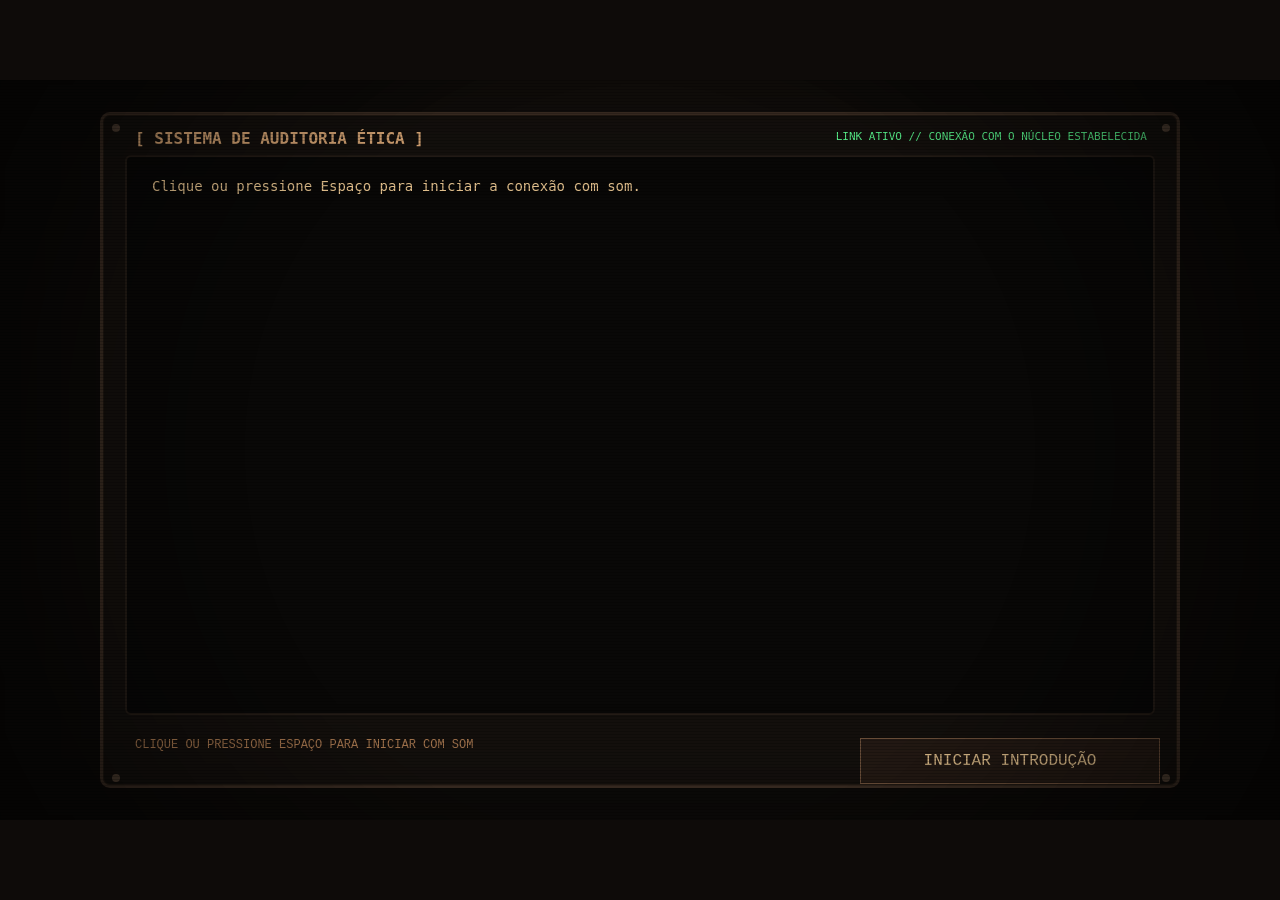
<file: index.html>
<!doctype html>
<html lang="pt-BR">
  <head>
    <meta charset="utf-8" />
    <meta
      name="viewport"
      content="width=device-width,initial-scale=1,viewport-fit=cover"
    />
    <title>Oráculo Velado</title>
    <meta name="description" content="Investigue os riscos da inteligência artificial em um duelo educativo contra o Oráculo Velado.">
    <link rel="icon" href="assets/icon.png" type="image/png">
    <link rel="stylesheet" href="style.css" />
    <link rel="stylesheet" href="executable.css" />
    <link rel="stylesheet" href="gazette.css" />
  </head>
  <body>
    <main id="app"></main>
    <dialog id="reader" aria-label="Carta revelada">
      <div class="reading-navigation" hidden>
        <button id="reading-pause" type="button">Menu / Pausar</button>
      </div>
      <div id="reading"></div>
      <button id="continue"></button>
    </dialog>
    <dialog id="pause-menu" aria-labelledby="pause-title"></dialog>
    <script src="data.js"></script>
    <script src="engine.js"></script>
    <script src="app.js"></script>
  </body>
</html>
</file>
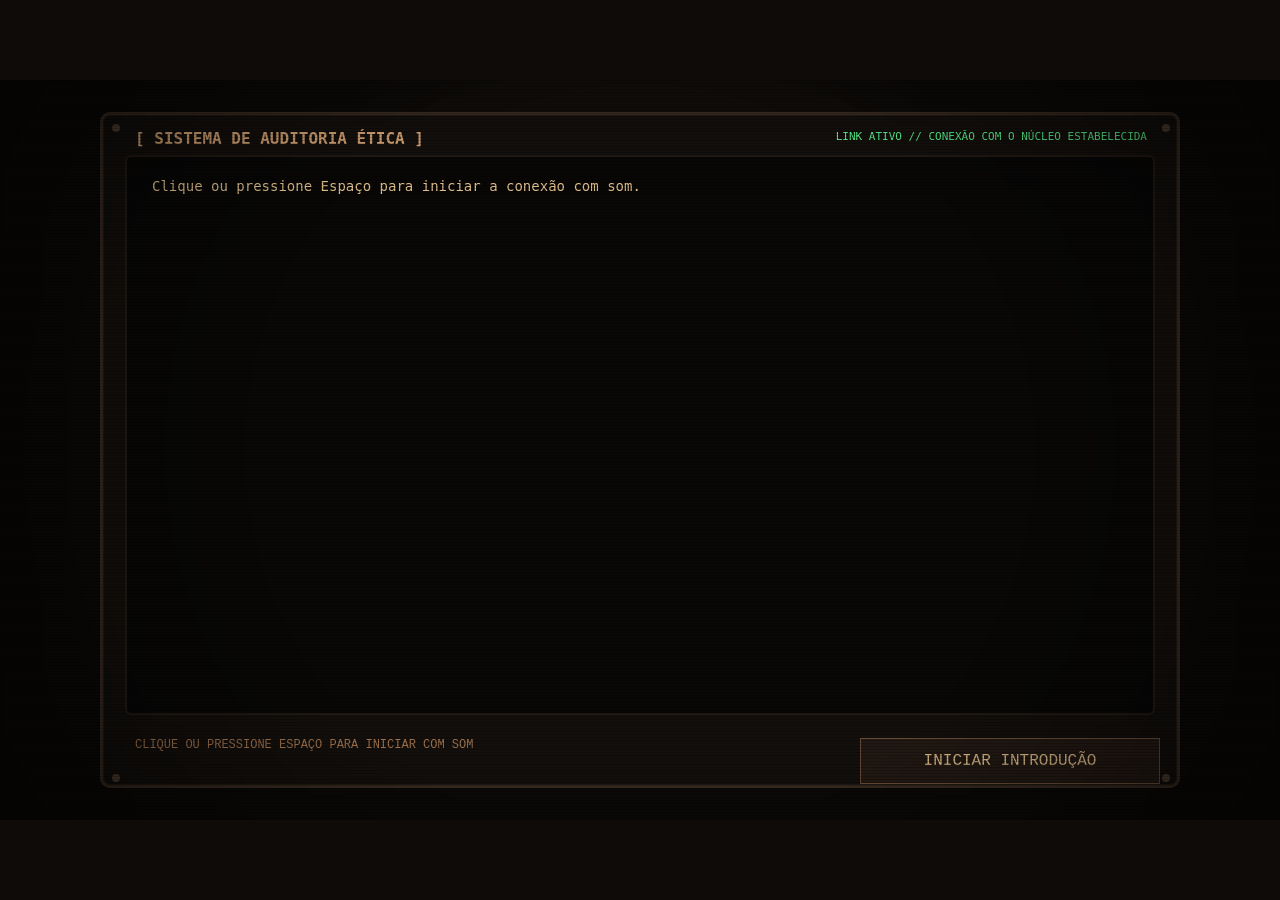
<file: JOGAR.html>
<!doctype html>
<html lang="pt-BR">
<head>
<meta charset="utf-8">
<meta http-equiv="refresh" content="0;url=index.html">
<title>Jogar Oráculo Velado</title>
</head>
<body style="background:#100d0b;color:#e2c08d;font-family:monospace;padding:32px">
<p><a href="index.html" style="color:inherit">Clique aqui para jogar Oráculo Velado</a></p>
</body>
</html>
</file>
<file: style.css>
:root {
  color-scheme: dark;
  font-family: Consolas, "Courier New", monospace;
  font-size: 14px;
  background: #0d0b09;
  color: #c9bda8;
  --amber: #b48a57;
  --line: #4b3826;
  --green: #52e58c;
  --red: #ff555e;
}
* {
  box-sizing: border-box;
}
body {
  margin: 0;
  min-height: 100vh;
  background:
    radial-gradient(ellipse at 50% 10%, #261c1045, transparent 65%), #0d0b09;
}
body:after {
  content: "";
  position: fixed;
  inset: 0;
  pointer-events: none;
  background: repeating-linear-gradient(
    0deg,
    transparent,
    transparent 2px,
    #0002 3px
  );
  z-index: 5;
  opacity: 0.3;
}
button,
input {
  font: inherit;
}
button {
  min-height: 44px;
  padding: 10px 16px;
  border: 1px solid var(--line);
  background: #1e170f;
  color: #d1a66f;
  cursor: pointer;
  border-radius: 2px;
  transition:
    background 0.15s,
    border-color 0.15s;
}
button:hover:not(:disabled) {
  background: #352616;
  border-color: #b48a57;
}
button:disabled {
  opacity: 0.35;
  cursor: default;
}
button:focus-visible,
a:focus-visible {
  outline: 2px solid var(--green);
  outline-offset: 3px;
}
button.good {
  background: #15301f88;
  border-color: #346546;
  color: var(--green);
}
button.danger {
  background: #461c2088;
  border-color: #9b4247;
  color: #ff777d;
}
main {
  max-width: 1320px;
  margin: auto;
  padding: 24px;
}
h1 {
  font-size: clamp(24px, 4vw, 40px);
  color: #dbc09b;
  line-height: 1.15;
}
h2 {
  font-size: 15px;
  color: var(--amber);
  margin: 0 0 16px;
  text-transform: uppercase;
  letter-spacing: 0.02em;
}
h3 {
  font-size: 16px;
  color: #dfc69f;
  margin-top: 24px;
}
p {
  line-height: 1.6;
}
small {
  font-size: 12px;
  color: #9b8b73;
}
a {
  color: #d4b17f;
  text-underline-offset: 4px;
}
.bar {
  display: flex;
  justify-content: space-between;
  align-items: center;
  gap: 20px;
  margin-bottom: 22px;
}
.bar h1 {
  font-size: 17px;
  letter-spacing: 0.08em;
  margin: 0;
}
.header-actions {
  display: flex;
  gap: 8px;
}
.header-actions button {
  font-size: 12px;
}
.panel {
  border: 1px solid var(--line);
  background: linear-gradient(140deg, #1e170f70, #100d0b99);
  padding: 18px;
  margin: 14px 0;
  border-radius: 6px;
  box-shadow: inset 0 0 0 2px #08070550;
}
.menu {
  width: min(100%, 450px);
  text-align: center;
  margin: 6vh auto 3vh;
  padding: 30px 20px;
}
.menu > img {
  width: 80px;
  filter: drop-shadow(0 0 16px #60ff8c15);
}
.menu h1 {
  margin: 25px -20px 10px;
  letter-spacing: 0.04em;
}
.menu > p {
  font-size: 12px;
  letter-spacing: 0.08em;
  color: #b19977;
}
.menu nav {
  display: grid;
  gap: 9px;
  width: min(100%, 310px);
  margin: 30px auto;
}
.menu nav button {
  text-transform: uppercase;
  letter-spacing: 0.12em;
  min-height: 44px;
}
.guide-link {
  margin-top: 14px;
  font-size: 12px;
}
.menu > small {
  font-size: 10px;
  letter-spacing: 0.13em;
}
.chamber {
  display: grid;
  grid-template-columns: minmax(0, 1fr) 330px;
  gap: 26px;
}
.table {
  min-width: 0;
}
.table-top {
  display: grid;
  grid-template-columns: 1fr 280px 1fr;
  align-items: center;
  gap: 16px;
  min-height: 135px;
}
.score {
  align-self: start;
  padding-top: 18px;
}
.score h2 {
  font-size: 13px;
  margin: 0 0 14px;
}
.integrity {
  display: flex;
  gap: 5px;
  align-items: center;
  flex-wrap: wrap;
}
.integrity span {
  display: block;
  width: 21px;
  height: 31px;
  border: 1px solid #4f4535;
  border-radius: 3px;
  background: repeating-linear-gradient(
    0deg,
    transparent,
    transparent 5px,
    #5b4a341c 6px
  );
}
.integrity b {
  font-size: 12px;
  margin-left: 3px;
  color: #a9a18f;
}
.integrity.player .filled {
  border-color: #4cde80;
  background: repeating-linear-gradient(
    0deg,
    #163b23,
    #163b23 5px,
    #4cde8050 6px
  );
}
.integrity.opponent .filled {
  border-color: #ee4951;
  background: repeating-linear-gradient(
    0deg,
    #3b1317,
    #3b1317 5px,
    #ee495150 6px
  );
}
.oracle {
  width: 280px;
  height: 135px;
  background: url("assets/oracle-spritesheet.png") no-repeat;
  margin: auto;
}
.quip {
  border-left: 2px solid #8c683d;
  padding: 7px 14px;
  margin: 12px auto 16px;
  min-height: 40px;
  text-align: center;
  font-size: 12px;
  color: #d6bf99;
}
.status {
  color: var(--green);
  border: 1px solid var(--line);
  padding: 10px 12px;
  text-align: center;
  font-weight: bold;
  font-size: 13px;
  margin: 12px 0;
}
.buffer-content {
  display: flex;
  justify-content: space-between;
  align-items: center;
  gap: 20px;
}
dl {
  margin: 0;
  min-width: 245px;
  font-size: 12px;
  flex: 1;
}
dl > div {
  display: flex;
  justify-content: space-between;
  gap: 20px;
  margin: 7px 0;
}
dt {
  color: #a59b8a;
}
dd {
  margin: 0;
  font-weight: bold;
  font-size: 14px;
  color: #d3aa73;
}
.safe {
  color: var(--green) !important;
}
.risky {
  color: var(--red) !important;
}
.risk {
  color: #ffbd3e;
}
.deck {
  flex: 1;
  text-align: center;
}
.deck small {
  font-size: 10px;
  letter-spacing: 0.08em;
}
.deck > div {
  display: flex;
  justify-content: center;
  gap: 6px;
  margin-top: 20px;
}
.hidden-card {
  width: 25px;
  height: 38px;
  border: 1px solid #659ca8;
  color: #87c0cd;
  display: grid;
  place-items: center;
  border-radius: 3px;
  background: repeating-linear-gradient(
    0deg,
    #14232a,
    #14232a 4px,
    #28404c 5px
  );
}
.actions {
  display: grid;
  grid-template-columns: 1fr 1fr;
  gap: 16px;
  margin: 14px 0;
}
.decision-actions button {
  width: 100%;
  min-height: 64px;
  font-size: 13px;
}
.decision-actions small {
  display: block;
  font-size: 10px;
  line-height: 1.5;
  margin: 8px 2px;
}
.inventory {
  display: grid;
  grid-template-columns: repeat(4, minmax(0, 1fr));
  gap: 10px;
  margin: 20px 0;
}
.inventory button {
  text-align: left;
  font-size: 11px;
  min-height: 65px;
  line-height: 1.4;
  padding: 10px;
}
.inventory strong {
  display: block;
  margin-bottom: 6px;
  color: #e2bc86;
  font-size: 12px;
}
.workbench {
  min-height: 195px;
}
.tool-counter {
  font-size: 11px;
  color: #a99b86;
}
.tool-counter b {
  color: #ebc18b;
}
.console {
  margin: 0;
  display: flex;
  flex-direction: column;
  max-height: 710px;
  min-height: 450px;
}
.console h2 {
  font-size: 13px;
}
.log {
  overflow: auto;
  flex: 1;
  min-height: 0;
  font-size: 12px;
  padding-right: 6px;
}
.log p {
  padding-bottom: 10px;
  border-bottom: 1px solid #33271960;
}
.console > small {
  font-size: 10px;
  border-top: 1px solid var(--line);
  padding-top: 12px;
  line-height: 1.6;
}
.grid {
  display: grid;
  grid-template-columns: repeat(4, minmax(0, 1fr));
  gap: 16px;
}
.grid button {
  min-height: 150px;
  text-align: left;
  line-height: 1.5;
  padding: 20px;
  border-top: 3px solid #6f5132;
  background: linear-gradient(145deg, #2a2016, #15110c);
}
.grid small {
  display: block;
  margin-top: 20px;
  font-size: 11px;
}
.tutorial-image {
  width: 100%;
  max-height: 430px;
  object-fit: contain;
  margin: 12px 0 22px;
}
body[data-view="tutorial"] .panel,
body[data-view="story"] .panel,
body[data-view="credits"] .panel,
body[data-view="settings"] .panel {
  max-width: 850px;
  margin: 28px auto;
  padding: 30px;
}
label {
  display: block;
  margin: 20px 0;
}
input[type="range"] {
  display: block;
  width: 100%;
  min-height: 44px;
  accent-color: #65d796;
}
dialog {
  background: #17120e;
  color: #d3c4ad;
  border: 1px solid #916d45;
  border-radius: 4px;
  width: min(92vw, 760px);
  max-height: 90dvh;
  padding: 32px;
  overflow: auto;
  box-shadow: 0 20px 100px #000c;
}
dialog::backdrop {
  background: #000c;
}
dialog > button {
  width: 100%;
  margin-top: 24px;
  position: sticky;
  bottom: 0;
  background: #2d2115;
}
dialog h2 {
  font-size: 24px;
  text-transform: none;
  line-height: 1.2;
  color: #e4c39a;
}
dialog p {
  overflow-wrap: anywhere;
  line-height: 1.75;
}
dialog small {
  font-size: 11px;
}
.source {
  font-size: 12px;
  color: #ae9b7c;
}
.newspaper {
  background: #e9ddc0;
  color: #30291e;
  font-family: Georgia, "Times New Roman", serif;
  border: 6px double #786348;
}
.newspaper h1 {
  text-align: center;
  text-transform: uppercase;
  border-top: 2px solid #594a34;
  border-bottom: 3px double #594a34;
  padding: 20px 0;
  font-size: 38px;
  color: #30291e;
  margin: 18px 0;
}
.newspaper h2 {
  color: #392b1b;
  font-size: 27px;
}
.newspaper h3 {
  color: #564229;
}
.newspaper small {
  font-family: Consolas, monospace;
  color: #6d5435;
}
.newspaper .source {
  color: #645139;
}
.newspaper p {
  font-size: 16px;
  line-height: 1.6;
}
.newspaper > button {
  color: #f0d6aa;
  background: #382a1c;
}
.timeline {
  font-family: Consolas, monospace;
  font-size: 12px;
}
.timeline p {
  font-size: 12px;
  border-bottom: 1px solid #bcae90;
  padding: 10px 0;
}
details {
  margin-top: 24px;
}
summary {
  cursor: pointer;
  padding: 12px 0;
}
hr {
  border: 0;
  border-top: 1px solid #695338;
  margin: 25px 0;
}
@media (min-width: 1050px) and (min-height: 800px) {
  body[data-view="game"] main {
    padding-top: 4vh;
  }
  .chamber {
    gap: 30px;
  }
  .workbench {
    min-height: 230px;
  }
}
@media (max-width: 1150px) {
  .table-top {
    grid-template-columns: 1fr 280px;
    gap: 6px;
  }
  .table-top .score:last-child {
    grid-column: 1;
    grid-row: 2;
    padding: 0;
  }
  .table-top .oracle {
    grid-column: 2;
    grid-row: 1/3;
  }
  .score {
    padding-top: 0;
  }
  .inventory {
    grid-template-columns: repeat(3, minmax(0, 1fr));
  }
  .chamber {
    grid-template-columns: minmax(0, 1fr) 285px;
    gap: 18px;
  }
}
@media (max-width: 900px) {
  main {
    padding: 18px;
  }
  .chamber {
    grid-template-columns: 1fr;
  }
  .console {
    min-height: 200px;
    max-height: 330px;
  }
  .grid {
    grid-template-columns: repeat(3, minmax(0, 1fr));
  }
  .table-top {
    grid-template-columns: 1fr 280px 1fr;
    gap: 12px;
  }
  .table-top .score:last-child {
    grid-column: auto;
    grid-row: auto;
    padding-top: 0;
  }
  .table-top .oracle {
    grid-column: auto;
    grid-row: auto;
  }
  .inventory {
    grid-template-columns: repeat(4, minmax(0, 1fr));
  }
}
@media (max-width: 620px) {
  :root {
    font-size: 13px;
  }
  main {
    padding: 14px;
  }
  .bar {
    align-items: flex-start;
    gap: 10px;
  }
  .bar h1 {
    font-size: 12px;
    line-height: 1.5;
  }
  .header-actions {
    gap: 4px;
  }
  .header-actions button {
    padding: 8px;
    font-size: 10px;
  }
  .header-actions [data-action="fullscreen"] {
    display: none;
  }
  .table-top {
    grid-template-columns: 1fr 1fr;
    gap: 16px;
  }
  .table-top .oracle {
    grid-column: 1/3;
    grid-row: 2;
  }
  .table-top .score:last-child {
    grid-column: 2;
    grid-row: 1;
  }
  .score h2 {
    font-size: 11px;
  }
  .integrity span {
    width: 18px;
    height: 26px;
  }
  .integrity {
    gap: 4px;
  }
  .panel {
    padding: 16px;
  }
  .buffer-content {
    display: block;
  }
  dl {
    min-width: 0;
  }
  .deck {
    margin-top: 20px;
  }
  .hidden-card {
    width: 24px;
  }
  .status {
    font-size: 11px;
    line-height: 1.5;
  }
  .inventory {
    grid-template-columns: repeat(2, minmax(0, 1fr));
  }
  .actions {
    gap: 10px;
  }
  .decision-actions button {
    font-size: 11px;
    padding: 10px;
    min-height: 64px;
  }
  .grid {
    grid-template-columns: repeat(2, minmax(0, 1fr));
    gap: 10px;
  }
  .grid button {
    padding: 14px;
    font-size: 12px;
    min-height: 145px;
  }
  .menu {
    margin: 2vh auto;
    padding: 20px;
  }
  .menu h1 {
    font-size: 29px;
  }
  .menu > img {
    width: 64px;
  }
  dialog {
    padding: 22px;
    max-height: 88dvh;
  }
  dialog h2 {
    font-size: 22px;
  }
  .newspaper h1 {
    font-size: 28px;
  }
  .newspaper p {
    font-size: 15px;
  }
  body[data-view="tutorial"] .panel,
  body[data-view="story"] .panel,
  body[data-view="credits"] .panel,
  body[data-view="settings"] .panel {
    padding: 20px;
  }
}
@media (prefers-reduced-motion: reduce) {
  * {
    transition: none !important;
  }
  body:after {
    display: none;
  }
}
</file>
<file: executable.css>
/* Composição e recursos do executável original, em uma mesa lógica 1280 × 740. */
:root {
  --green: #5af78e;
  --red: #ef4444;
  --amber: #d4a373;
  --line: #3a2c22;
}
body {
  background: #0e0b09;
}
body::after {
  background-image: url("assets/scanlines.png"), url("assets/vignette.png");
  background-size: 100% 100%;
  opacity: 1;
}
button {
  background: #241a14;
  border-color: #6b4f3a;
  color: #e2c08d;
  border-radius: 0;
}
button.good {
  background: #122016;
  border-color: #285c34;
  color: #5af78e;
}
button.good:hover:not(:disabled) {
  background: #1d3a24;
  border-color: #5af78e;
}
button.danger {
  background: #2e1214;
  border-color: #7f1d1d;
  color: #ef4444;
}
button.danger:hover:not(:disabled) {
  background: #4a191d;
  border-color: #ef4444;
}
.panel {
  background: #14100e;
  border: 2px solid #3a2c22;
  box-shadow: none;
}
.module-legend {
  display: flex;
  justify-content: center;
  gap: 12px;
  margin: 18px 0 0;
}
.module-legend span {
  background: #18252b;
  padding: 5px 9px;
  border: 1px solid currentColor;
  border-radius: 4px;
  font-size: 12px;
}
.integrity span {
  width: 26px;
  height: 32px;
  border: 0 !important;
  border-radius: 0;
  background: none !important;
  color: #51412e;
}
.integrity svg {
  display: block;
  width: 100%;
  height: 100%;
  fill: #211a13;
  stroke: #746047;
  stroke-width: 1.3;
  stroke-linejoin: round;
}
.integrity.player .filled svg {
  fill: #5af78e;
  stroke: #c1ffd5;
  filter: drop-shadow(0 0 4px #5af78e66);
}
.integrity.opponent .filled svg {
  fill: #ef4444;
  stroke: #ffb4b4;
  filter: drop-shadow(0 0 4px #ef444466);
}
.hidden-card {
  background: url("assets/decision-module.png") !important;
  border: 0;
  width: 25px;
  height: 38px;
  color: transparent;
  border-radius: 0;
}
.oracle-tools {
  display: flex;
  gap: 9px;
}
.oracle-tools span {
  background: #242c25;
  border: 1px solid #779f7c;
  border-radius: 5px;
  width: 48px;
  height: 59px;
  display: grid;
  place-items: center;
  color: #e3e0b8;
  font-size: 12px;
  box-shadow: 3px 4px #0c0907;
}
.inventory strong {
  display: inline;
  font-size: inherit;
  font-weight: normal;
}
.inventory button {
  font-size: 12px;
  min-height: 40px;
  padding: 10px;
}
.tool-description {
  font-size: 12px;
  color: #e2c08d;
}
.quip {
  display: none;
}
.quip.speaking {
  display: block;
  background: #261b14;
  border: 1px solid #956e48;
  color: #f3dbb4;
  border-radius: 8px;
}
@media (min-width: 900px) {
  body[data-view="menu"],
  body[data-view="game"] {
    overflow: hidden;
    height: 100vh;
  }
  body[data-view="menu"]::after,
  body[data-view="game"]::after {
    display: none;
  }
  body[data-view="menu"] main,
  body[data-view="game"] main {
    position: fixed;
    width: 1280px;
    max-width: none;
    height: 740px;
    left: 50%;
    top: 50%;
    margin: 0;
    padding: 0;
    transform: translate(-50%, -50%) scale(var(--stage-scale, 1));
    transform-origin: center;
    background: #100c0a url("assets/spotlight.png") no-repeat -40px -120px /
      920px 920px;
    isolation: isolate;
  }
  body[data-view="menu"] main {
    background-color: #0e0b09;
    background-position: 220px -100px;
    background-size: 840px 840px;
  }
  body[data-view="menu"] main::after,
  body[data-view="game"] main::after {
    content: "";
    position: absolute;
    inset: 0;
    pointer-events: none;
    z-index: 10;
    background:
      url("assets/scanlines.png") 0 0 / 100% 100%,
      url("assets/vignette.png") 0 0 / 100% 100%;
  }
  .menu {
    position: absolute;
    inset: 0;
    width: 1280px;
    max-width: none;
    margin: 0;
    padding: 0;
    text-align: center;
  }
  .menu h1 {
    position: absolute;
    left: 0;
    top: 160px;
    width: 100%;
    margin: 0;
    font:
      bold 40px/48px Consolas,
      monospace;
    letter-spacing: 0;
    color: #e2c08d;
  }
  .menu > p {
    position: absolute;
    left: 0;
    top: 220px;
    width: 100%;
    margin: 0;
    font:
      bold 16px/20px Consolas,
      monospace;
    letter-spacing: 0;
    color: #c1a789;
  }
  .menu .module-legend {
    position: absolute;
    top: 260px;
    left: 0;
    width: 100%;
    margin: 0;
  }
  .menu .module-legend span {
    height: 26px;
    padding: 4px 9px;
  }
  .menu nav {
    position: absolute;
    top: 294px;
    left: 430px;
    width: 420px;
    margin: 0;
    display: grid;
    gap: 9px;
  }
  .menu nav button {
    width: 420px;
    height: 45px;
    min-height: 0;
    padding: 0;
    font-size: 16px;
    font-weight: bold;
    letter-spacing: 0;
    text-transform: none;
  }
  .menu > small {
    position: absolute;
    top: 695px;
    left: 0;
    width: 100%;
    color: #645041;
    font-size: 12px;
    letter-spacing: 0;
  }
  .menu .guide-link {
    position: fixed;
    bottom: 19px;
    right: 30px;
    margin: 0;
    font-size: 11px;
    color: #a98d6a;
  }
  body[data-view="game"] .bar {
    position: absolute;
    top: 14px;
    right: 20px;
    z-index: 2;
    margin: 0;
  }
  body[data-view="game"] .bar h1 {
    display: none;
  }
  body[data-view="game"] .header-actions {
    gap: 5px;
  }
  body[data-view="game"] .header-actions [data-action="fullscreen"],
  body[data-view="game"] .header-actions [data-action="menu"] {
    display: none;
  }
  body[data-view="game"] .header-actions button {
    min-height: 26px;
    padding: 4px 8px;
    font-size: 10px;
    border-color: #3b2c20;
    color: #a48a66;
    background: #1c1815;
  }
  .chamber,
  .table,
  .table-top {
    display: contents;
  }
  .table-top .score {
    position: absolute;
    top: 20px;
    left: 35px;
    padding: 0;
  }
  .table-top .score:last-child {
    left: 585px;
  }
  .score h2 {
    font:
      bold 16px/19px Consolas,
      monospace;
    color: #e2c08d;
    margin: 0 0 5px;
    letter-spacing: 0;
  }
  .integrity {
    flex-wrap: nowrap;
    gap: 6px;
  }
  .integrity b {
    color: #a8a29e;
    font-size: 16px;
    margin-left: 6px;
  }
  .table-top .oracle {
    position: absolute;
    left: 280px;
    top: 12px;
    width: 280px;
    height: 135px;
    margin: 0;
  }
  .oracle-tools {
    position: absolute;
    left: 588px;
    top: 83px;
  }
  .quip {
    position: absolute;
    top: 83px;
    left: 34px;
    width: 227px;
    height: 70px;
    max-width: none;
    min-height: 0;
    margin: 0;
    padding: 8px 11px;
    text-align: left;
    font:
      14px/18px Consolas,
      monospace;
  }
  .quip::after {
    content: "";
    position: absolute;
    right: -15px;
    top: 24px;
    width: 20px;
    height: 20px;
    transform: rotate(45deg);
    background: #261b14;
    border-top: 1px solid #956e48;
    border-right: 1px solid #956e48;
  }
  .status {
    position: absolute;
    left: 30px;
    top: 160px;
    width: 780px;
    height: 36px;
    margin: 0;
    padding: 8px 0;
    background: #16110e;
    border: 1px solid #3a2c22;
    border-radius: 6px;
    font:
      bold 16px/18px Consolas,
      monospace;
  }
  main[data-turn="1"] .status {
    color: #f59e0b;
  }
  .buffer {
    position: absolute;
    left: 30px;
    top: 205px;
    width: 780px;
    height: 165px;
    margin: 0;
    padding: 0;
    border-radius: 6px;
  }
  .buffer h2 {
    position: absolute;
    left: 13px;
    top: 11px;
    margin: 0;
    font:
      bold 16px/20px Consolas,
      monospace;
  }
  .buffer-content {
    display: contents;
  }
  .buffer dl {
    position: absolute;
    left: 13px;
    top: 52px;
    width: 245px;
    min-width: 0;
    font-size: 12px;
  }
  .buffer dl > div {
    height: 20px;
    margin: 0;
    display: grid;
    grid-template-columns: 210px 1fr;
    gap: 0;
  }
  .buffer dt {
    color: #a8a29e;
  }
  .buffer dd {
    font-size: 16px;
  }
  .deck {
    position: absolute;
    left: 348px;
    top: 27px;
    width: 400px;
    margin: 0;
    text-align: left;
  }
  .deck small {
    font-size: 12px;
    letter-spacing: 0;
    color: #a8a29e;
  }
  .deck > div {
    justify-content: flex-start;
    gap: 7px;
    margin-top: 31px;
  }
  .decision-actions {
    position: absolute;
    left: 30px;
    top: 385px;
    width: 780px;
    margin: 0;
    gap: 24px;
  }
  .decision-actions button {
    height: 64px;
    min-height: 0;
    font-size: 15px;
    font-weight: bold;
  }
  .decision-actions small {
    margin: 8px 10px 0;
    font-size: 12px;
    white-space: nowrap;
  }
  .decision-actions > div:first-child small {
    color: #78a082;
  }
  .decision-actions > div:last-child small {
    color: #b47878;
  }
  .workbench {
    position: absolute;
    left: 30px;
    top: 485px;
    width: 780px;
    height: 230px;
    min-height: 0;
    margin: 0;
    padding: 13px;
    border-radius: 6px;
  }
  .workbench h2 {
    margin: 0;
    font:
      bold 16px/20px Consolas,
      monospace;
  }
  .tool-counter {
    position: absolute;
    top: 14px;
    right: 14px;
    font-size: 11px;
    max-width: 280px;
    text-align: right;
    color: #a88e71;
  }
  .tool-counter b {
    color: #a88e71;
  }
  .inventory {
    position: absolute;
    top: 44px;
    left: 13px;
    right: 13px;
    display: grid;
    grid-template-columns: repeat(4, 170px);
    gap: 12px 15px;
    margin: 0;
  }
  .inventory button {
    height: 40px;
    min-height: 0;
    background: #1a1614;
    border-color: #5a4536;
    color: #d4a373;
    padding: 6px 8px;
    text-align: center;
    font-size: 12px;
    white-space: nowrap;
  }
  .inventory button:hover:not(:disabled) {
    background: #2a221e;
    border-color: #d4a373;
  }
  .inventory button:disabled {
    color: #4a3c33;
    border-color: #281e18;
    background: #100d0b;
    opacity: 1;
  }
  .inventory strong {
    color: inherit;
  }
  .tool-description {
    position: absolute;
    left: 13px;
    right: 13px;
    bottom: 26px;
    line-height: 16px;
    margin: 0;
    max-height: 48px;
    overflow: hidden;
  }
  .workbench > p:not(.tool-description) {
    position: absolute;
    left: 13px;
    top: 110px;
    font-size: 12px;
  }
  .workbench > .actions {
    position: absolute;
    top: 105px;
    left: 13px;
    right: 13px;
  }
  .console {
    position: absolute;
    left: 840px;
    top: 50px;
    width: 420px;
    height: 665px;
    min-height: 0;
    max-height: none;
    margin: 0;
    padding: 8px;
    border: 1px solid #3a2a20;
    border-radius: 0;
    background: #0d0b0a;
  }
  .console h2 {
    position: absolute;
    left: 0;
    top: -34px;
    font:
      bold 16px/20px Consolas,
      monospace;
    white-space: nowrap;
  }
  .console .log {
    font:
      16px/26px Consolas,
      monospace;
  }
  .log p {
    margin: 0 0 4px;
    padding: 0;
    border: 0;
  }
  .console > small {
    display: none;
  }
  dialog {
    z-index: 20;
  }
}
@media (max-width: 899px) {
  .menu {
    background: url("assets/spotlight.png") center top / 700px no-repeat;
  }
  .menu h1 {
    color: #e2c08d;
  }
  .menu > p {
    font-size: 12px;
    line-height: 1.6;
  }
  .menu nav button {
    text-transform: none;
    letter-spacing: 0;
    font-size: 15px;
  }
  .inventory button {
    line-height: 1.4;
    min-height: 48px;
  }
  .oracle-tools {
    justify-content: flex-end;
    margin-bottom: 12px;
  }
  .oracle-tools:empty {
    display: none;
  }
}
/* Terminal de abertura, com o mesmo texto e a mesma cadência do executável. */
.intro-frame {
  position: relative;
  margin: 20px auto;
  max-width: 1080px;
  padding: 22px;
  background: #14100d;
  border: 3px solid #3a2c22;
  border-radius: 10px;
  box-shadow: inset 0 0 0 1px #211912;
}
.intro-frame h1 {
  font:
    bold 16px/22px Consolas,
    monospace;
  color: #d4a373;
  margin: 0 0 10px;
}
.intro-status {
  font:
    12px/18px Consolas,
    monospace;
  color: #5af78e;
  margin: 0 0 18px;
}
.intro-screen {
  background: #090807;
  border: 2px solid #241c16;
  border-radius: 6px;
  padding: 18px 25px;
  min-height: 420px;
  color: #d6cec2;
  white-space: pre-wrap;
  font:
    14px/22px Consolas,
    monospace;
}
.intro-cursor {
  color: #5af78e;
  animation: intro-blink 0.8s steps(2, start) infinite;
}
#intro-hint {
  font-size: 12px;
  color: #a87850;
}
.intro-frame > button {
  display: block;
  margin: 16px 0 0 auto;
  min-width: 240px;
}
@keyframes intro-blink {
  to {
    visibility: hidden;
  }
}
@media (min-width: 900px) {
  body[data-view="intro"] {
    overflow: hidden;
    height: 100vh;
  }
  body[data-view="intro"]::after {
    display: none;
  }
  body[data-view="intro"] main {
    position: fixed;
    width: 1280px;
    max-width: none;
    height: 740px;
    left: 50%;
    top: 50%;
    margin: 0;
    padding: 0;
    transform: translate(-50%, -50%) scale(var(--stage-scale, 1));
    transform-origin: center;
    background: #0c0a08 url("assets/spotlight.png") no-repeat 120px -160px /
      1040px 1040px;
    isolation: isolate;
  }
  body[data-view="intro"] main::after {
    content: "";
    position: absolute;
    inset: 0;
    pointer-events: none;
    z-index: 10;
    background:
      url("assets/scanlines.png") 0 0 / 100% 100%,
      url("assets/vignette.png") 0 0 / 100% 100%;
  }
  .intro-frame {
    position: absolute;
    left: 100px;
    top: 32px;
    width: 1080px;
    max-width: none;
    height: 676px;
    margin: 0;
    padding: 0;
  }
  .intro-frame::before {
    content: "";
    position: absolute;
    left: 9px;
    top: 9px;
    width: 8px;
    height: 8px;
    background: #4e3e32;
    border-radius: 50%;
    box-shadow:
      1050px 0 #4e3e32,
      0 650px #4e3e32,
      1050px 650px #4e3e32;
  }
  .intro-frame h1 {
    position: absolute;
    left: 32px;
    top: 13px;
    margin: 0;
  }
  .intro-status {
    position: absolute;
    right: 30px;
    top: 13px;
    margin: 0;
    font-size: 11px;
  }
  .intro-screen {
    position: absolute;
    left: 22px;
    top: 40px;
    width: 1030px;
    height: 560px;
    min-height: 0;
    overflow: auto;
  }
  #intro-hint {
    position: absolute;
    left: 32px;
    bottom: 30px;
    margin: 0;
    max-width: 680px;
  }
  .intro-frame > button {
    position: absolute;
    right: 17px;
    bottom: 1px;
    width: 300px;
    height: 46px;
    margin: 0;
    font-size: 16px;
  }
}
@media (max-width: 620px) {
  .intro-frame {
    padding: 16px;
    margin: 6px auto;
  }
  .intro-frame h1 {
    font-size: 13px;
  }
  .intro-status {
    font-size: 10px;
  }
  .intro-screen {
    padding: 16px;
    min-height: 320px;
    font-size: 13px;
    line-height: 21px;
  }
  .intro-frame > button {
    width: 100%;
    min-width: 0;
  }
}
@media (prefers-reduced-motion: reduce) {
  .intro-cursor {
    animation: none;
  }
}
/* Cores e feedback do terminal e das falhas, equivalentes à versão Pygame. */
.intro-tone-heading {
  color: #e2c08d;
}
.intro-tone-theme {
  color: #ebd7b4;
}
.intro-tone-warning {
  color: #f87171;
}
.intro-tone-body {
  color: #c3b9aa;
}
.intro-status {
  animation: link-status 1s steps(1, end) infinite;
}
.intro-frame[data-complete="true"] #intro-hint {
  font-weight: bold;
  color: #5af78e;
  animation: ready-pulse 1.25s ease-in-out infinite;
}
.intro-frame[data-started="false"] .intro-cursor {
  display: none;
}
.intro-welcome {
  color: #e2c08d;
}
.intro-frame[data-started="true"] .intro-welcome {
  display: none;
}
@keyframes link-status {
  50% {
    color: #2d8c4b;
  }
}
@keyframes ready-pulse {
  50% {
    color: #fff78e;
  }
}
#screen-flash {
  position: fixed;
  inset: 0;
  z-index: 1000;
  background: #ff0000;
  opacity: 0;
  pointer-events: none;
}
body.damage-feedback #screen-flash {
  animation: damage-flash 220ms linear both;
}
body.damage-feedback #reader::after {
  content: "";
  position: fixed;
  inset: 0;
  z-index: 1000;
  background: #ff0000;
  pointer-events: none;
  animation: damage-flash 220ms linear both;
}
body.damage-feedback #app,
body.damage-feedback #reader {
  animation: damage-shake 380ms steps(1, end) both;
}
@keyframes damage-flash {
  from {
    opacity: 0.55;
  }
  to {
    opacity: 0;
  }
}
@keyframes damage-shake {
  0% {
    translate: -12px 7px;
  }
  15% {
    translate: 14px -10px;
  }
  30% {
    translate: -9px -6px;
  }
  45% {
    translate: 11px 8px;
  }
  60% {
    translate: -6px 5px;
  }
  75% {
    translate: 5px -4px;
  }
  90% {
    translate: -2px 2px;
  }
  100% {
    translate: 0 0;
  }
}
@media (prefers-reduced-motion: reduce) {
  .intro-status,
  .intro-frame[data-complete="true"] #intro-hint,
  body.damage-feedback #screen-flash,
  body.damage-feedback #reader::after,
  body.damage-feedback #app,
  body.damage-feedback #reader {
    animation: none;
  }
  body.damage-feedback #reader {
    border-color: #ef4444;
  }
}
body.damage-feedback {
  overflow-x: hidden;
}
/* Avisos compartilham uma coluna, sem disputar a mesma coordenada vertical. */
.workbench-notices {
  display: grid;
  gap: 5px;
  align-content: start;
}
.workbench-notices p {
  margin: 0;
  font-size: 12px;
  line-height: 16px;
  overflow-wrap: anywhere;
}
@media (min-width: 900px) {
  .workbench-notices {
    position: absolute;
    left: 13px;
    right: 13px;
    top: 144px;
    bottom: 50px;
    overflow: auto;
    gap: 4px;
  }
  .workbench-notices[data-empty="true"] {
    top: 58px;
  }
  .tool-description {
    bottom: 13px;
    max-height: 32px;
  }
}
/* Resultado da auditoria: texto e símbolos acompanham a cor. */
#reader[data-result] {
  --result-color: #69efa1;
  --result-bg: #173524;
  border: 2px solid var(--result-color);
  box-shadow:
    0 0 0 5px #69efa10d,
    0 0 55px #48ce7a20,
    0 24px 100px #000c;
}
#reader[data-result="risk"] {
  --result-color: #ff8585;
  --result-bg: #421e20;
  box-shadow:
    0 0 0 5px #ff85850d,
    0 0 55px #e84f4f22,
    0 24px 100px #000c;
}
.audit-result {
  display: flex;
  align-items: center;
  gap: 22px;
  background: var(--result-bg);
  color: var(--result-color);
  padding: 24px;
  margin: 0 0 26px;
  border: 1px solid currentColor;
  border-left: 7px solid currentColor;
  animation: audit-reveal 240ms ease-out;
}
.audit-result svg {
  flex: none;
  width: 64px;
  height: 64px;
  fill: none;
  stroke: currentColor;
  stroke-width: 2.8;
  stroke-linecap: round;
  stroke-linejoin: round;
  filter: drop-shadow(0 0 7px #ffffff18);
}
.audit-result .audit-result-label {
  font:
    11px/1.5 Consolas,
    monospace;
  letter-spacing: 0.12em;
  margin: 0 0 6px;
  color: inherit;
}
.audit-result h2 {
  font:
    bold clamp(23px, 4vw, 34px) / 1.1 Consolas,
    monospace;
  margin: 0 0 10px;
  color: inherit;
  letter-spacing: -0.025em;
}
.audit-result p:last-child {
  margin: 0;
  font:
    13px/1.6 Consolas,
    monospace;
  color: #d6ded4;
}
#reader[data-result] #continue {
  border-color: var(--result-color);
  color: var(--result-color);
  background: var(--result-bg);
}
@keyframes audit-reveal {
  from {
    opacity: 0;
    transform: translateY(8px);
  }
  to {
    opacity: 1;
    transform: translateY(0);
  }
}
@media (max-width: 620px) {
  .audit-result {
    padding: 18px 14px;
    gap: 12px;
    border-left-width: 4px;
  }
  .audit-result svg {
    width: 40px;
    height: 40px;
  }
  .audit-result h2 {
    font-size: 23px;
  }
  .audit-result .audit-result-label {
    font-size: 9px;
  }
  .audit-result p:last-child {
    font-size: 12px;
  }
}
@media (prefers-reduced-motion: reduce) {
  .audit-result {
    animation: none;
  }
}
/* Menu de pausa: navegação e confirmação independentes da leitura das cartas. */
#pause-menu {
  width: min(94vw, 540px);
  max-height: 90dvh;
  padding: 30px;
  border: 2px solid #967047;
  background:
    radial-gradient(ellipse at 50% 0, #35251977, transparent 75%), #15110d;
  color: #d9c5a8;
  box-shadow: 0 22px 100px #000d;
  isolation: isolate;
}
#pause-menu::backdrop {
  background: #000b;
  backdrop-filter: blur(3px);
}
#pause-menu::before {
  content: "";
  position: absolute;
  inset: 0;
  z-index: 2;
  pointer-events: none;
  background: url("assets/scanlines.png") center/100% 100%;
  opacity: 0.45;
}
#pause-menu .pause-breadcrumb {
  color: #b1926e;
  font:
    11px/1.6 Consolas,
    monospace;
  letter-spacing: 0.12em;
  border-bottom: 1px solid #5b412b;
  padding-bottom: 14px;
}
#pause-menu h2 {
  font:
    bold 27px/1.2 Consolas,
    monospace;
  color: #e2c08d;
  margin: 24px 0 12px;
  text-transform: none;
}
#pause-menu .pause-description {
  font:
    14px/1.7 Consolas,
    monospace;
  color: #c6b69f;
  margin: 0 0 24px;
}
#pause-menu button {
  min-height: 48px;
  font:
    14px/1.4 Consolas,
    monospace;
  padding: 12px 16px;
}
#pause-menu button:focus-visible {
  outline: 2px solid #8affb2;
  outline-offset: 3px;
}
#pause-menu .pause-options {
  display: grid;
  gap: 11px;
}
#pause-menu .pause-options button {
  width: 100%;
  text-align: left;
}
#pause-menu .pause-options [data-action="resume"] {
  font-weight: bold;
  text-align: center;
}
#pause-menu .pause-options [data-action="main-menu"] {
  border-color: #a27d51;
  color: #eed0a0;
}
#pause-menu .pause-note {
  font:
    12px/1.6 Consolas,
    monospace;
  color: #aa9478;
  margin: 20px 0 0;
}
#pause-menu .pause-help {
  font:
    10px/1.7 Consolas,
    monospace;
  color: #a48f73;
  margin-top: 24px;
  padding-top: 14px;
  border-top: 1px solid #4a3627;
}
#pause-menu > .pause-back {
  width: auto;
  min-height: 40px;
  margin: 16px 0 0;
  padding: 8px 12px;
  font-size: 12px;
}
#pause-menu .pause-confirm-actions {
  display: grid;
  grid-template-columns: 1fr 1.4fr;
  gap: 12px;
}
#pause-menu .pause-confirm-actions button {
  min-width: 0;
}
#pause-menu .pause-volume-label {
  display: flex;
  justify-content: space-between;
  gap: 12px;
  margin: 26px 0 8px;
}
#pause-menu #pause-volume {
  accent-color: #5af78e;
  width: 100%;
  min-height: 44px;
  margin: 0 0 18px;
}
#pause-menu > button:not(.pause-back) {
  margin-top: 10px;
  width: 100%;
}
#pause-menu .pause-status {
  color: #f4bb80;
  font-size: 12px;
}
body[data-view="game"] .header-actions .pause-access {
  display: block;
  font-weight: bold;
  color: #f0d3a5;
  border: 1px solid #a37d50;
  background: #2c2016;
  min-height: 44px;
  padding: 10px 14px;
  font-size: 12px;
  letter-spacing: 0.04em;
}
@media (min-width: 900px) {
  body[data-view="game"] .header-actions .pause-access {
    width: 168px;
    min-height: 40px;
    height: 40px;
    padding: 9px 12px;
    font-size: 12px;
  }
}
@media (max-width: 620px) {
  #pause-menu {
    padding: 22px 18px;
  }
  #pause-menu h2 {
    font-size: 23px;
  }
  #pause-menu .pause-confirm-actions {
    grid-template-columns: 1fr;
  }
  body[data-view="game"] .bar h1 {
    max-width: 135px;
  }
}
.reading-navigation {
  display: flex;
  justify-content: flex-end;
  flex-shrink: 0;
  margin: 0 0 16px;
}
.reading-navigation[hidden] {
  display: none;
}
.reading-navigation button {
  min-height: 36px;
  padding: 8px 12px;
  font-size: 11px;
}
.newspaper .reading-navigation button {
  background: transparent;
  color: #685031;
  border-color: #b29b76;
}
/* Controles do histórico permanecem acessíveis mesmo com o console oculto. */
.history-region {
  min-width: 0;
  margin: 14px 0;
}
.history-toolbar {
  display: flex;
  align-items: center;
  justify-content: space-between;
  flex-wrap: wrap;
  gap: 10px;
}
.history-toolbar h2 {
  margin: 0;
  font-size: 14px;
}
.history-toolbar button {
  min-height: 40px;
  padding: 9px 12px;
  font-size: 12px;
  border-color: #8d6944;
  color: #e2c08d;
}
.history-hint {
  font:
    12px/1.6 Consolas,
    monospace;
  color: #b8a58b;
  margin: 10px 0 14px;
}
.history-region .console {
  margin: 0;
}
.history-region .console[hidden] {
  display: none;
}
.history-hidden-note {
  border: 1px dashed #5f4731;
  padding: 16px;
  color: #a89375;
  font:
    12px/1.7 Consolas,
    monospace;
}
@media (min-width: 900px) {
  .history-region {
    position: absolute;
    left: 840px;
    top: 64px;
    width: 420px;
    height: 651px;
    margin: 0;
    display: flex;
    flex-direction: column;
  }
  .history-toolbar {
    flex-shrink: 0;
  }
  .history-toolbar button {
    width: 168px;
    height: 40px;
    flex-shrink: 0;
  }
  .history-region .console {
    position: relative;
    left: auto;
    top: auto;
    width: 100%;
    height: auto;
    flex: 1;
    min-height: 0;
    max-height: none;
    padding: 10px;
  }
  .history-hint {
    flex-shrink: 0;
  }
}
@media (max-width: 899px) {
  .history-region .console {
    min-height: 220px;
    max-height: 360px;
  }
}
</file>
<file: gazette.css>
/* Gazeta: papel, hierarquia editorial e leitura em colunas. */
dialog.newspaper {
  width: min(94vw, 1040px);
  padding: 28px 34px 22px;
  border: 6px double #766344;
  background:
    repeating-linear-gradient(
      100deg,
      #ffffff09 0,
      #ffffff09 1px,
      transparent 1px,
      transparent 4px
    ),
    linear-gradient(135deg, #f4ead1, #e8dab9);
  color: #30291e;
  box-shadow: 0 24px 100px #000b;
}
.newspaper .gazette-masthead {
  text-align: center;
  margin-bottom: 20px;
}
.newspaper .gazette-dateline {
  display: flex;
  justify-content: space-between;
  gap: 12px;
  padding: 0 0 9px;
  font:
    10px/1.5 Consolas,
    monospace;
  letter-spacing: 0.08em;
  border-bottom: 2px solid #4c3e2a;
}
.newspaper .gazette-masthead h1 {
  font:
    bold clamp(30px, 5vw, 62px) / 1.08 Georgia,
    "Times New Roman",
    serif;
  text-transform: none;
  letter-spacing: -0.05em;
  margin: 0;
  padding: 14px 0 10px;
  border-top: 0;
  border-bottom: 0;
  color: #30291e;
}
.newspaper .gazette-masthead > p {
  font:
    italic 14px/1.4 Georgia,
    serif;
  margin: 0;
  padding: 0 0 14px;
  border-bottom: 4px double #58462e;
}
.newspaper .gazette-disclaimer {
  font:
    10px/1.6 Consolas,
    monospace;
  letter-spacing: 0.03em;
  color: #74634b;
  margin: 0 0 23px;
}
.gazette-kicker {
  font:
    bold 10px/1.5 Consolas,
    monospace;
  letter-spacing: 0.14em;
  color: #8b3c2e;
  margin-bottom: 9px;
}
.newspaper .gazette-lead h2 {
  font:
    bold clamp(29px, 4vw, 46px) / 1.08 Georgia,
    serif;
  letter-spacing: -0.025em;
  margin: 0 0 12px;
  max-width: 850px;
  color: #30291e;
}
.newspaper .gazette-deck {
  font:
    italic 20px/1.35 Georgia,
    serif;
  margin: 0 0 14px;
  color: #645139;
}
.newspaper .gazette-byline {
  font:
    10px/1.6 Consolas,
    monospace;
  color: #75634a;
  border-top: 1px solid #b3a183;
  padding-top: 10px;
  margin-bottom: 18px;
}
.newspaper .gazette-intro {
  font:
    18px/1.6 Georgia,
    serif;
  margin: 0 0 26px;
}
.gazette-intro::first-letter {
  float: left;
  font:
    bold 54px/0.9 Georgia,
    serif;
  padding: 6px 7px 0 0;
  color: #61492b;
}
.gazette-columns {
  display: grid;
  grid-template-columns: minmax(0, 1.8fr) minmax(0, 1fr);
  gap: 28px;
  border-top: 2px solid #5d4b32;
  padding-top: 22px;
}
.newspaper .gazette-section {
  margin: 0 0 15px;
  font:
    bold 11px/1.5 Consolas,
    monospace;
  letter-spacing: 0.09em;
  text-transform: uppercase;
  padding: 0 0 8px;
  border-bottom: 1px solid #a59272;
  color: #433621;
}
.newspaper .gazette-case-tag {
  font:
    10px/1.5 Consolas,
    monospace;
  color: #7c6445;
}
.newspaper .gazette-case {
  font:
    17px/1.65 Georgia,
    serif;
  margin-top: 0;
}
.gazette-sidebar {
  min-width: 0;
  border-left: 1px solid #b6a486;
  padding-left: 24px;
}
.gazette-stats {
  min-width: 0;
  margin: 0 0 24px;
  font:
    13px/1.5 Georgia,
    serif;
}
.gazette-stats > div {
  display: flex;
  align-items: center;
  gap: 10px;
  padding: 9px 0;
  margin: 0;
  border-bottom: 1px dotted #bba98c;
}
.gazette-stats dt {
  color: #66563f;
  flex: 1;
}
.gazette-stats dd {
  font:
    bold 27px/1 Georgia,
    serif;
  color: #3b2b17;
  margin: 0;
}
.gazette-precaution {
  background: #d9c7a163;
  border-top: 3px solid #8b3c2e;
  padding: 16px;
}
.newspaper .gazette-precaution h3 {
  font:
    bold 20px/1.2 Georgia,
    serif;
  color: #723f2a;
  margin: 0 0 10px;
}
.newspaper .gazette-precaution p {
  font:
    16px/1.6 Georgia,
    serif;
  margin: 0;
}
.newspaper .gazette-integrity {
  font:
    11px/1.8 Consolas,
    monospace;
  color: #6d5a3f;
  margin-top: 20px;
}
.gazette-network {
  border-top: 1px solid #ae9c7d;
  margin-top: 24px;
  padding-top: 2px;
}
.newspaper .gazette-network h3,
.newspaper .gazette-discussion h3 {
  font:
    bold 20px/1.25 Georgia,
    serif;
  margin: 18px 0 9px;
  color: #45351f;
}
.newspaper .gazette-network p,
.newspaper .gazette-discussion p {
  font:
    16px/1.65 Georgia,
    serif;
}
.newspaper .gazette-network small {
  font:
    11px/1.6 Consolas,
    monospace;
  display: block;
  color: #756044;
}
.gazette-discussion {
  padding: 0 0 5px 16px;
  border-left: 3px solid #90734e;
}
.gazette-alerts,
.gazette-tools,
.gazette-good {
  border-top: 2px solid #6c5739;
  padding-top: 20px;
  margin-top: 28px;
}
.gazette-briefs {
  display: grid;
  grid-template-columns: repeat(2, minmax(0, 1fr));
  gap: 18px 26px;
}
.gazette-brief {
  min-width: 0;
}
.gazette-brief:nth-child(even) {
  border-left: 1px solid #b7a588;
  padding-left: 24px;
}
.newspaper .gazette-brief h3 {
  font:
    bold 21px/1.25 Georgia,
    serif;
  margin: 0 0 11px;
  color: #3f301c;
}
.newspaper .gazette-brief p,
.newspaper .gazette-good p,
.newspaper .gazette-tools > p {
  font:
    15px/1.65 Georgia,
    serif;
  margin: 9px 0;
}
.newspaper .gazette-brief .gazette-advice {
  font-size: 14px;
  color: #685037;
}
.newspaper .gazette-brief .source,
.newspaper .gazette-main .source {
  font:
    10px/1.6 Consolas,
    monospace;
  color: #7b6647;
}
.newspaper .gazette-tools .gazette-footnote {
  font:
    11px/1.7 Consolas,
    monospace;
  color: #7a6548;
  border-top: 1px dotted #b9a583;
  padding-top: 12px;
}
.newspaper .gazette-record {
  margin: 26px 0 14px;
  border-top: 1px solid #8e7857;
  border-bottom: 1px solid #8e7857;
}
.newspaper summary {
  font:
    12px/1.6 Consolas,
    monospace;
  color: #624829;
}
.gazette-timeline {
  font:
    12px/1.7 Consolas,
    monospace;
  padding-left: 28px;
}
.gazette-timeline li {
  padding: 8px 0 8px 5px;
  border-bottom: 1px dotted #baa686;
}
.gazette-footer {
  display: flex;
  justify-content: space-between;
  gap: 20px;
  font:
    10px/1.7 Consolas,
    monospace;
  padding: 12px 0 0;
  color: #725d3d;
}
.gazette-footer a {
  color: #715331;
}
.newspaper > #continue {
  margin-top: 22px;
  border: 1px solid #79613f;
  background: #382a1c;
  color: #f0dfba;
  font:
    13px/1.5 Consolas,
    monospace;
}
@media (max-width: 650px) {
  dialog.newspaper {
    width: 94vw;
    padding: 20px 18px;
  }
  .newspaper .gazette-dateline {
    flex-direction: column;
    align-items: center;
    gap: 3px;
    font-size: 9px;
  }
  .newspaper .gazette-masthead h1 {
    font-size: clamp(28px, 8vw, 43px);
  }
  .newspaper .gazette-masthead > p {
    font-size: 12px;
  }
  .newspaper .gazette-lead h2 {
    font-size: 30px;
  }
  .newspaper .gazette-deck {
    font-size: 18px;
  }
  .newspaper .gazette-intro {
    font-size: 16px;
  }
  .gazette-columns,
  .gazette-briefs {
    grid-template-columns: minmax(0, 1fr);
    gap: 20px;
  }
  .gazette-sidebar {
    border-left: 0;
    padding-left: 0;
    border-top: 1px solid #aa9270;
    padding-top: 18px;
  }
  .gazette-brief:nth-child(even) {
    border-left: 0;
    padding-left: 0;
    border-top: 1px dotted #ad9773;
    padding-top: 16px;
  }
  .gazette-footer {
    flex-direction: column;
    gap: 8px;
  }
}
/* A leitura rola separadamente; o rodapé não cobre a reportagem. */
dialog.newspaper[open] {
  display: flex;
  flex-direction: column;
}
.newspaper #reading {
  flex: 1;
  min-height: 0;
  overflow: auto;
  padding-right: 8px;
  scrollbar-color: #a18a64 transparent;
}
.newspaper > #continue {
  position: static;
  flex-shrink: 0;
  margin-top: 16px;
}
/* O jornal recebe as mesmas linhas de varredura e vinheta da tela CRT. */
dialog.newspaper { isolation:isolate; }
dialog.newspaper::before {
  content:''; position:absolute; inset:0; z-index:3; pointer-events:none;
  background:url('assets/scanlines.png') center / 100% 100%,url('assets/vignette.png') center / 100% 100%;
  opacity:.6;
}
</file>
